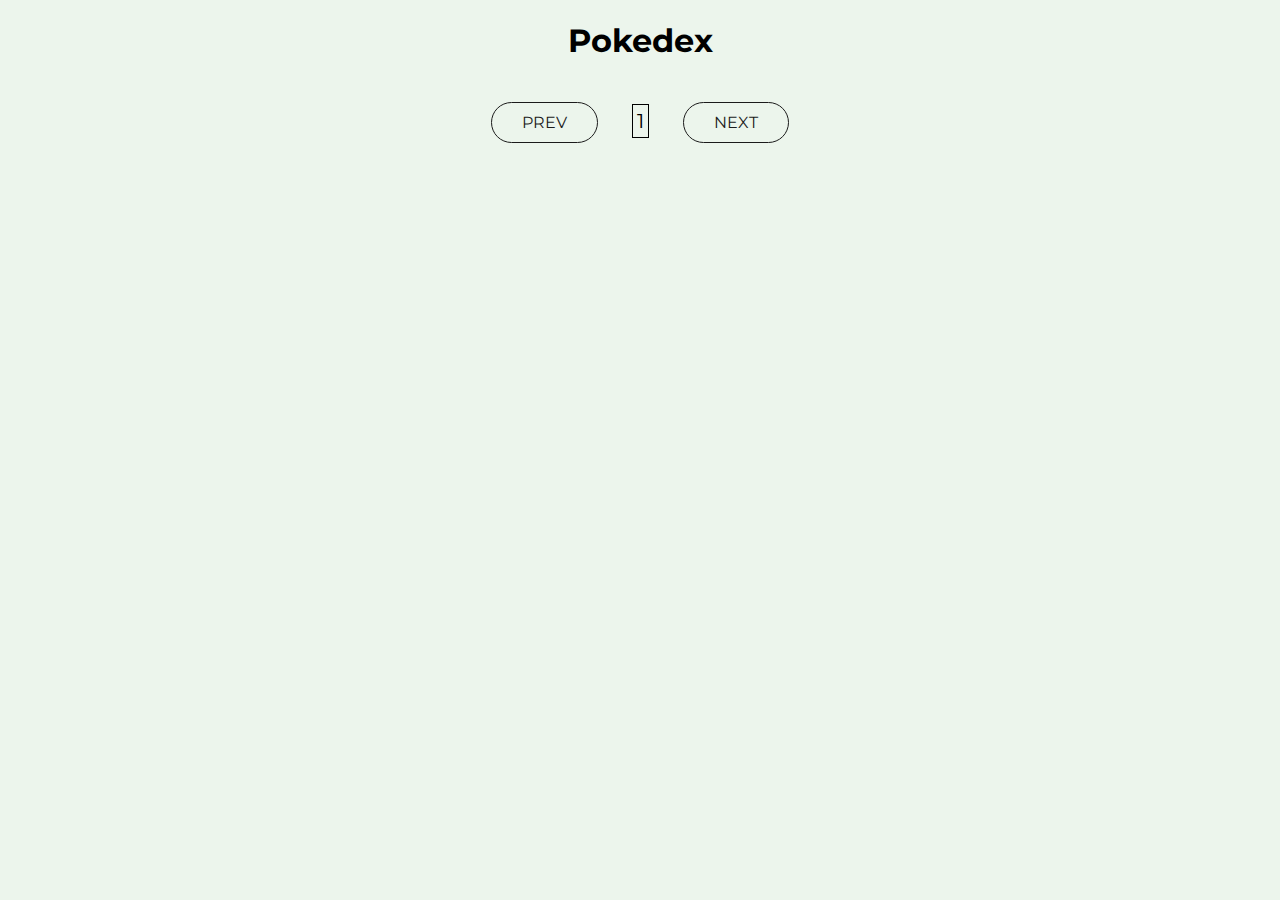
<file: index.html>
<!DOCTYPE html>
<html lang="pt-BR">
<head>
    <meta charset="UTF-8">
    <meta http-equiv="X-UA-Compatible" content="IE=edge">
    <meta name="viewport" content="width=device-width, initial-scale=1.0">
    <link rel="stylesheet" href="style.css">
    <link href="https://fonts.googleapis.com/css2?family=Montserrat:wght@300;400;500;700&display=swap" rel="stylesheet">
    <title>Pokedex</title>
</head>
<body>
    <h1>Pokedex</h1>
    
    <div class="pages">
        <a href="#" class="btn prev"> Prev</a>
        <span class="currentPage">1</span>
        <a href="#" class="btn next"> Next</a>
    </div>

    <div class="container"></div>

    <div class="modal">
        <div class="modal-container">
            <div class="modal-left">
                <div class="circle-modal">
                    <img class="img-modal" src="001.png">
                </div>
                <div class="modal-name">bulbasaur</div>
                <div class="modal-id">#001</div>
                <div class="modal-type">Type: grass</div>
            </div>
            <div class="modal-right">
                <div class="poke-info">
                    <div class="experience">Experience: 64</div>
                    <div class="weight">Weight: 64 Kg</div>
                    <div class="height">Height: 0.7m</div>
                </div>
                <div class="poke-game">
                    <div class="abylities">
                        <span class="title-abylities">Abylities</span>
                        <div class="ability">overgrow</div>
                        <div class="ability">chlorophyll</div>
                    </div>
                    <div class="types">
                        <span class="title-types">Types</span>
                        <div class="type-modal">grass</div>
                        <div class="type-modal">poison</div>
                    </div>
                </div>
            </div>
        </div>
    </div>
    
    <script src="script.js"></script>
</body>
</html>
</file>
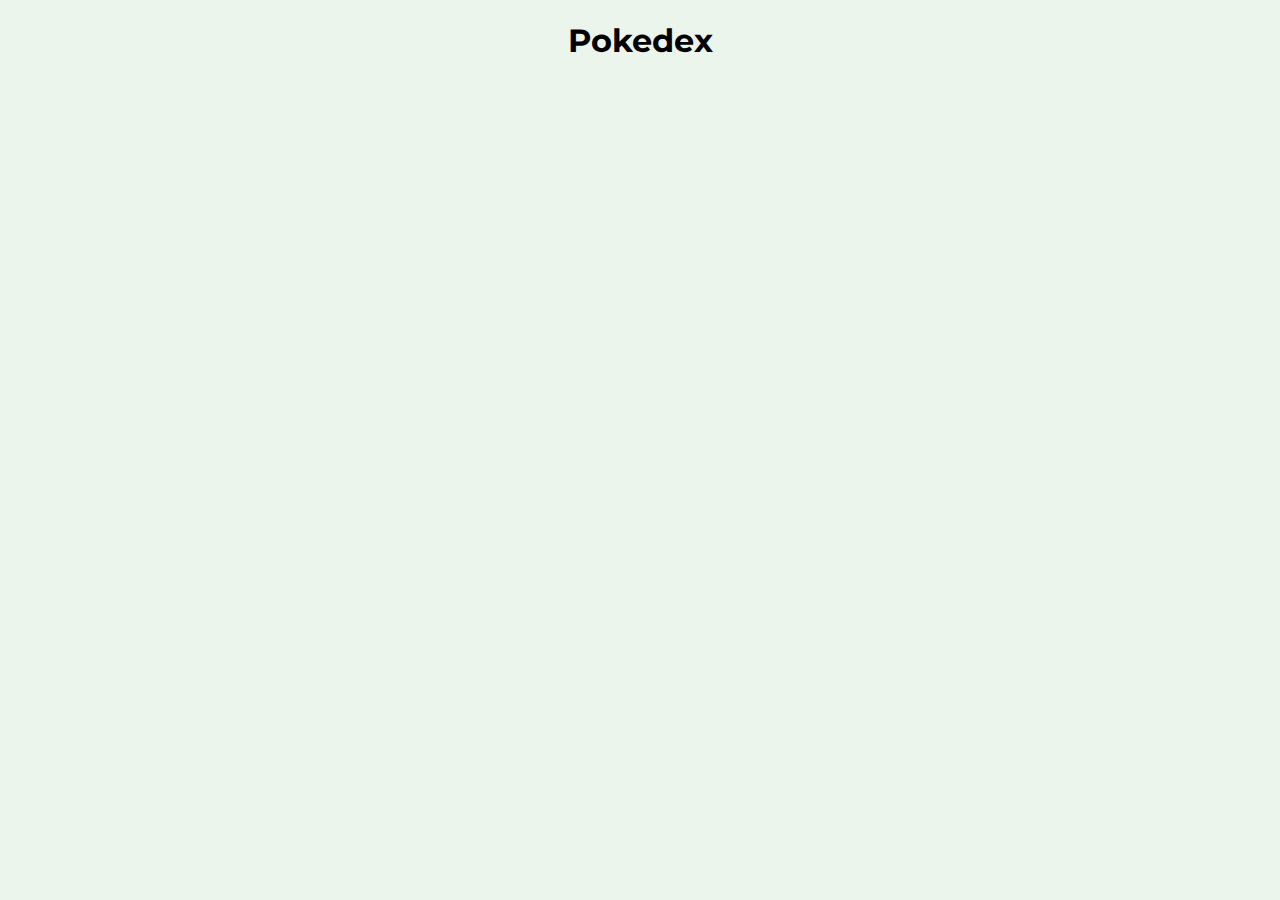
<file: inde.html>
<!DOCTYPE html>
<html lang="pt-BR">
<head>
    <meta charset="UTF-8">
    <meta http-equiv="X-UA-Compatible" content="IE=edge">
    <meta name="viewport" content="width=device-width, initial-scale=1.0">
    <link rel="stylesheet" href="style.css">
    <link href="https://fonts.googleapis.com/css2?family=Montserrat:wght@300;400;500;700&display=swap" rel="stylesheet">
    <title>Pokedex</title>
</head>
<body>
    <h1>Pokedex</h1>

    <div class="container"></div>

    <div class="modal">
        <div class="modal-container">
            <div class="modal-left">
                <div class="circle-modal">
                    <img class="img-modal" src="001.png">
                </div>
                <div class="modal-name">bulbasaur</div>
                <div class="modal-id">#001</div>
                <div class="modal-type">Type: grass</div>
            </div>
            <div class="modal-right">
                <div class="poke-info">
                    <div class="experience">Experience: 64</div>
                    <div class="weight">Weight: 64 Kg</div>
                    <div class="height">Height: 0.7m</div>
                </div>
                <div class="poke-game">
                    <div class="abylities">
                        <span class="title-abylities">Abylities</span>
                        <div class="ability">overgrow</div>
                        <div class="ability">chlorophyll</div>
                    </div>
                    <div class="types">
                        <span class="title-types">Types</span>
                        <div class="type-modal">grass</div>
                        <div class="type-modal">poison</div>
                    </div>
                </div>
            </div>
        </div>
    </div>
    
    <script src="script.js"></script>
</body>
</html>
</file>
<file: style.css>
*{
    box-sizing: border-box;
}

body{
    font-family: 'Montserrat', sans-serif;
    background-color: #ecf5ec;
    display: flex;
    flex-direction: column;
    align-items: center;
    margin: 0%;
}

.container{
    display: flex;
    flex-wrap: wrap;
    max-width: 1000px;
}

.card{
    width: 180px;
    height: 250px;
    background-color: #d9ecd9;
    display: flex;
    flex-direction: column;
    justify-content: space-between;
    align-items: center;
    border-radius: 12px;
    box-shadow: 0px 0px 21px 0px rgba(0,0,0,0.75);
    cursor: pointer;
    margin: 10px;
}

.circle{
    background-color: white;
    width: 110px;
    height: 110px;
    border-radius: 50%;
    margin: 20px;
}
.pokeimg{
    max-width: 100%;
    height: auto;
}

.idpoke{
    background-color: #f2f7f21e;
    padding: 7px;
    border-radius: 12px;
    font-weight: 500;
    box-shadow: 0px 0px 10px 0px rgba(0, 0, 0, 0.199);
}

.name{
    font-weight: 700;
    color: rgba(29, 27, 27, 0.904);
}
.type{
    font-size: 12px;
    font-weight: 500;
    margin-bottom: 10px;
}


/* modal */ 

.modal{
    display: none; /*flex*/
    justify-content: center;
    align-items: center;
    width: 100vw;
    height: 100vh;
    background-color: rgba(0, 0, 0, 0.767);
    position: fixed;
    opacity: 0;
    transition: all 0.5s 0s ease;
}

.modal-container{
    display: flex;
    justify-content: space-between;
    width: 900px;
    height: 500px;
    border-radius: 30px;
    background-color: #DEFDE0;
    box-shadow: 0px 0px 40px 0px rgba(0,0,0,0.75);
}

.modal-left{
    display: flex;
    flex-direction: column;
    align-items: center;
    padding: 20px;
    flex: 2;
    height: 100%;
}

.modal-right{
    padding: 30px;
    display: flex;
    justify-content: center;
    flex-direction: column;
    flex: 3;
    height: 100%;
}

.circle-modal{
    background-color: white;
    width: 330px;
    height: 330px;
    border-radius: 50%;
}

.img-modal{
    width: 100%;
    height: auto;
}

.modal-name{
    font-size: 50px;
    font-weight: 500;
}

.modal-id{
    background-color: #f2f7f21e;
    padding: 7px;
    border-radius: 12px;
    font-weight: 500;
    box-shadow: 0px 0px 10px 0px rgba(0, 0, 0, 0.199);
    font-size: 20px;
}

.modal-type{
    font-size: 20px;
    font-weight: 500;
}

.poke-info{
    width: 100%;
    display: flex;
    align-items: center;
    margin: 15px;
}

.experience{
    font-size: 20px;
    font-weight: 500;
    margin: 15px;
}

.weight, .height{
    font-size: 12px;
    font-weight: 700;
    margin: 15px;
}

.poke-game{
    margin-top: 40px;
    display: flex;
    justify-content: space-around;
}

.abylities, .types{
    display: flex;
    flex-direction: column;
    justify-content: center;
    align-items: center;
}

.title-abylities, .title-types{
    font-size: 30px;
    margin-bottom: 10px;
    font-weight: 700;
}

.ability, .type-modal{
    margin: 3px;
    font-size: 20px;
    font-weight: 500;
}

/* buttons Page */ 

.btn:link,
.btn:visited {
 text-transform: uppercase;
 text-decoration: none;
 color: rgb(27, 27, 27);
 padding: 10px 30px;
 border: 1px solid;
 border-radius: 1000px;
 display: inline-block;
 transition: all .2s;
 position: relative;
}

.btn:hover {
 transform: translateY(-5px);
 box-shadow: 0 10px 20px rgba(27, 27, 27, .5);
}

.btn:active {
 transform: translateY(-3px);
}

.btn::after {
 content: "";
 display: inline-block;
 height: 100%;
 width: 100%;
 border-radius: 100px;
 top: 0;
 left: 0;
 position: absolute;
 z-index: -1;
 transition: all .3s;
}

.btn:hover::after {
 background-color: rgb(0, 238, 255);
 transform: scaleX(1.4) scaleY(1.5);
 opacity: 0;
}

.pages{
    margin: 20px;
}

.currentPage{
    font-size: 20px;
    margin: 30px;
    border: 1px solid black;
    padding: 4px;
}
</file>
